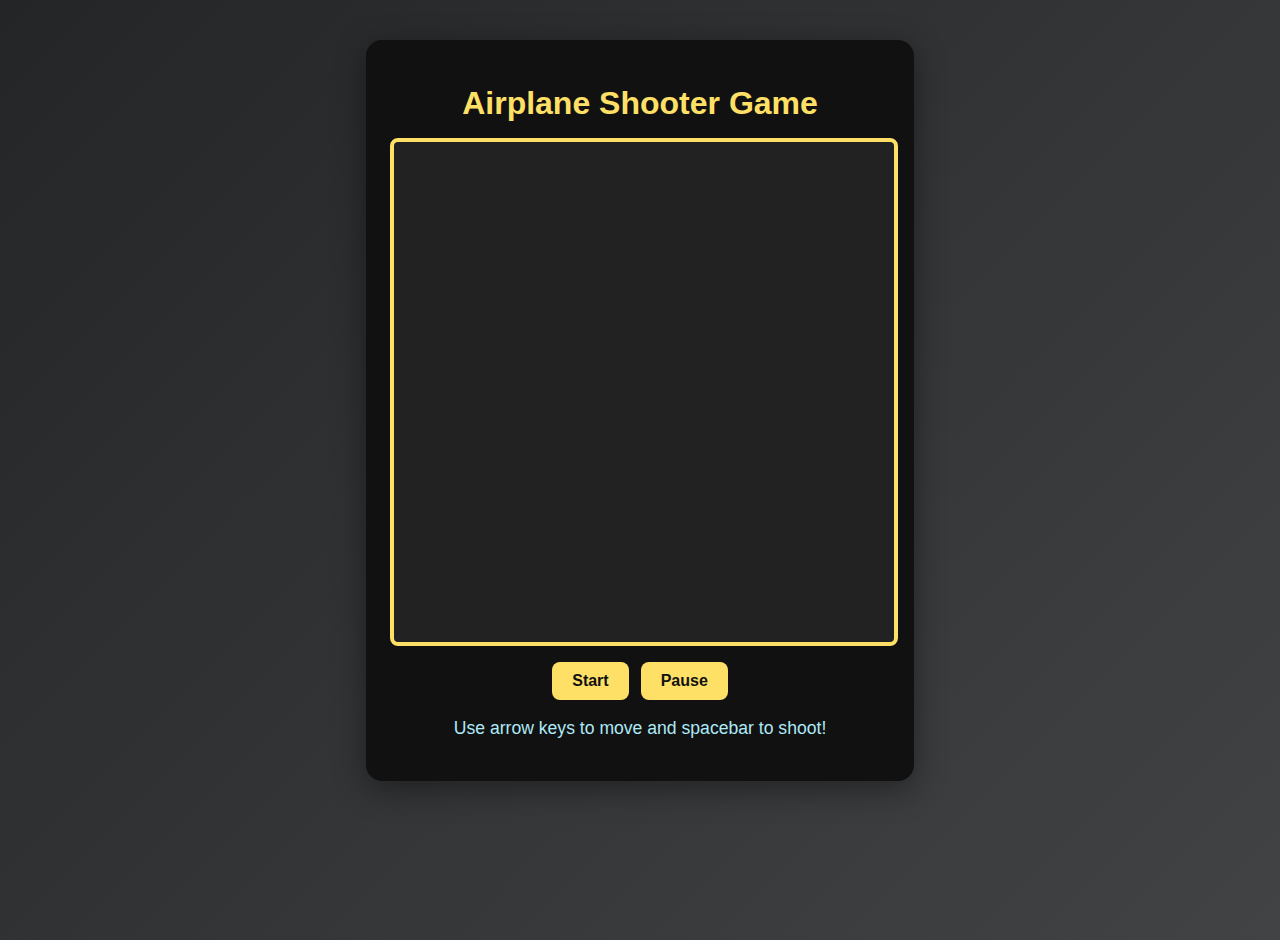
<file: index.html>
<!DOCTYPE html>
<html lang="en">
<head>
    <meta charset="UTF-8">
    <meta name="viewport" content="width=device-width, initial-scale=1.0">
    <title>Snake game</title>
    <link rel="stylesheet" href="styles/main.css">
    <link rel="manifest" href="./manifest.json">
</head>
<body>
    <div class="container">
        <h1>Airplane Shooter Game</h1>
        <canvas id="gameCanvas"></canvas>
        <div class="game-buttons">
            <div class="mobile-controls">
  <button id="upBtn">▲</button>
  <div class="middle-row">
    <button id="leftBtn">◀</button>
    <button id="downBtn">▼</button>
    <button id="rightBtn">▶</button>
  </div>
</div>

    <button id="startBtn">Start</button>
    <button id="pauseBtn">Pause</button>
</div>

        <div class="controls">
            <p>Use arrow keys to move and spacebar to shoot!</p>
        </div>
    </div>
    <script src="scripts/game.js"></script>
</body>
</html>
</file>
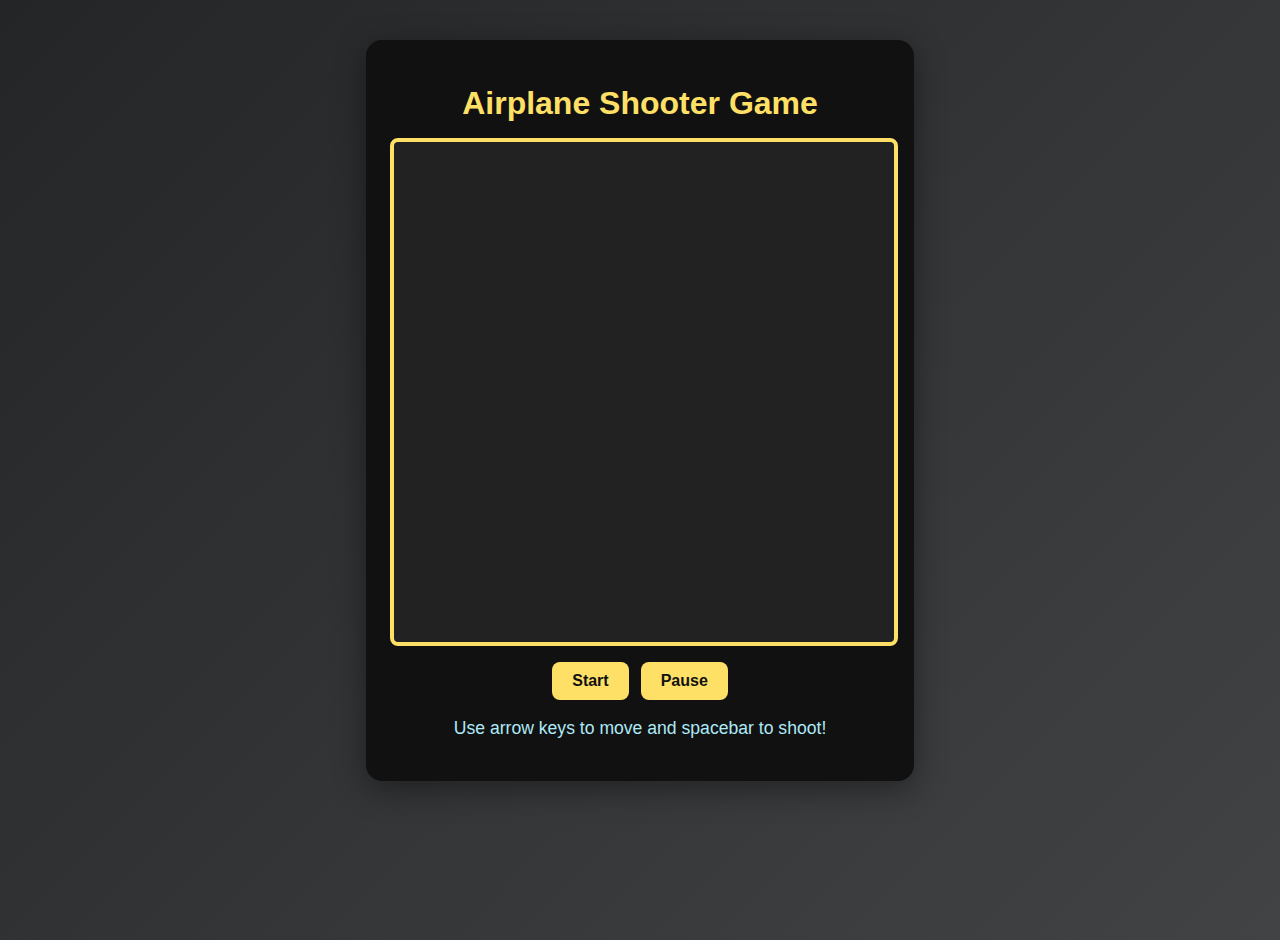
<file: snake-game-app/src/index.html>
<!DOCTYPE html>
<html lang="en">
<head>
    <meta charset="UTF-8">
    <meta name="viewport" content="width=device-width, initial-scale=1.0">
    <title>Airplane Shooter Game</title>
    <link rel="stylesheet" href="styles/main.css">
</head>
<body>
    <div class="container">
        <h1>Airplane Shooter Game</h1>
        <canvas id="gameCanvas"></canvas>
        <div class="game-buttons">
    <button id="startBtn">Start</button>
    <button id="pauseBtn">Pause</button>
</div>

        <div class="controls">
            <p>Use arrow keys to move and spacebar to shoot!</p>
        </div>
    </div>
    <script src="scripts/game.js"></script>
</body>
</html>
</file>
<file: styles/main.css>
body {
    background: linear-gradient(135deg, #232526 0%, #414345 100%);
    color: #ffe066;
    font-family: 'Segoe UI', Arial, sans-serif;
    margin: 0;
    padding: 0;
    min-height: 100vh;
}

.container {
    max-width: 500px;
    margin: 40px auto;
    background: #111;
    border-radius: 16px;
    box-shadow: 0 8px 32px rgba(0,0,0,0.4);
    padding: 24px;
    text-align: center;
}

h1 {
    color: #ffe066;
    margin-bottom: 16px;
}

#gameCanvas {
    background: #222;
    border: 4px solid #ffe066;
    border-radius: 8px;
    display: block;
    margin: 0 auto 16px auto;

}

.controls p {
    color: #aee9f7;
    font-size: 1.1em;
}

#gameCanvas {
    max-width: 100%;
    height: auto;
}
.game-buttons {
    margin-top: 12px;
    display: flex;
    justify-content: center;
    gap: 12px;
}

.game-buttons button {
    background: #ffe066;
    border: none;
    border-radius: 8px;
    padding: 10px 20px;
    font-size: 1em;
    font-weight: bold;
    cursor: pointer;
    color: #111;
    transition: background 0.2s ease;
}

.game-buttons button:hover {
    background: #ffd633;
}

.mobile-controls {
  display: none; /* só aparece em celular */
  margin-top: 16px;
  text-align: center;
}

.mobile-controls button {
  background: #ffe066;
  border: none;
  border-radius: 8px;
  width: 60px;
  height: 60px;
  font-size: 24px;
  font-weight: bold;
  margin: 4px;
  cursor: pointer;
  color: #111;
  transition: background 0.2s ease;
}

.mobile-controls button:hover {
  background: #ffd633;
}

.middle-row {
  display: flex;
  justify-content: center;
  gap: 8px;
}

/* Mostrar só em telas pequenas */
@media (max-width: 768px) {
  .mobile-controls {
    display: block;
  }
}
</file>
<file: snake-game-app/src/styles/main.css>
body {
    background: linear-gradient(135deg, #232526 0%, #414345 100%);
    color: #ffe066;
    font-family: 'Segoe UI', Arial, sans-serif;
    margin: 0;
    padding: 0;
    min-height: 100vh;
}

.container {
    max-width: 500px;
    margin: 40px auto;
    background: #111;
    border-radius: 16px;
    box-shadow: 0 8px 32px rgba(0,0,0,0.4);
    padding: 24px;
    text-align: center;
}

h1 {
    color: #ffe066;
    margin-bottom: 16px;
}

#gameCanvas {
    background: #222;
    border: 4px solid #ffe066;
    border-radius: 8px;
    display: block;
    margin: 0 auto 16px auto;

}

.controls p {
    color: #aee9f7;
    font-size: 1.1em;
}

#gameCanvas {
    max-width: 100%;
    height: auto;
}
.game-buttons {
    margin-top: 12px;
    display: flex;
    justify-content: center;
    gap: 12px;
}

.game-buttons button {
    background: #ffe066;
    border: none;
    border-radius: 8px;
    padding: 10px 20px;
    font-size: 1em;
    font-weight: bold;
    cursor: pointer;
    color: #111;
    transition: background 0.2s ease;
}

.game-buttons button:hover {
    background: #ffd633;
}
</file>
